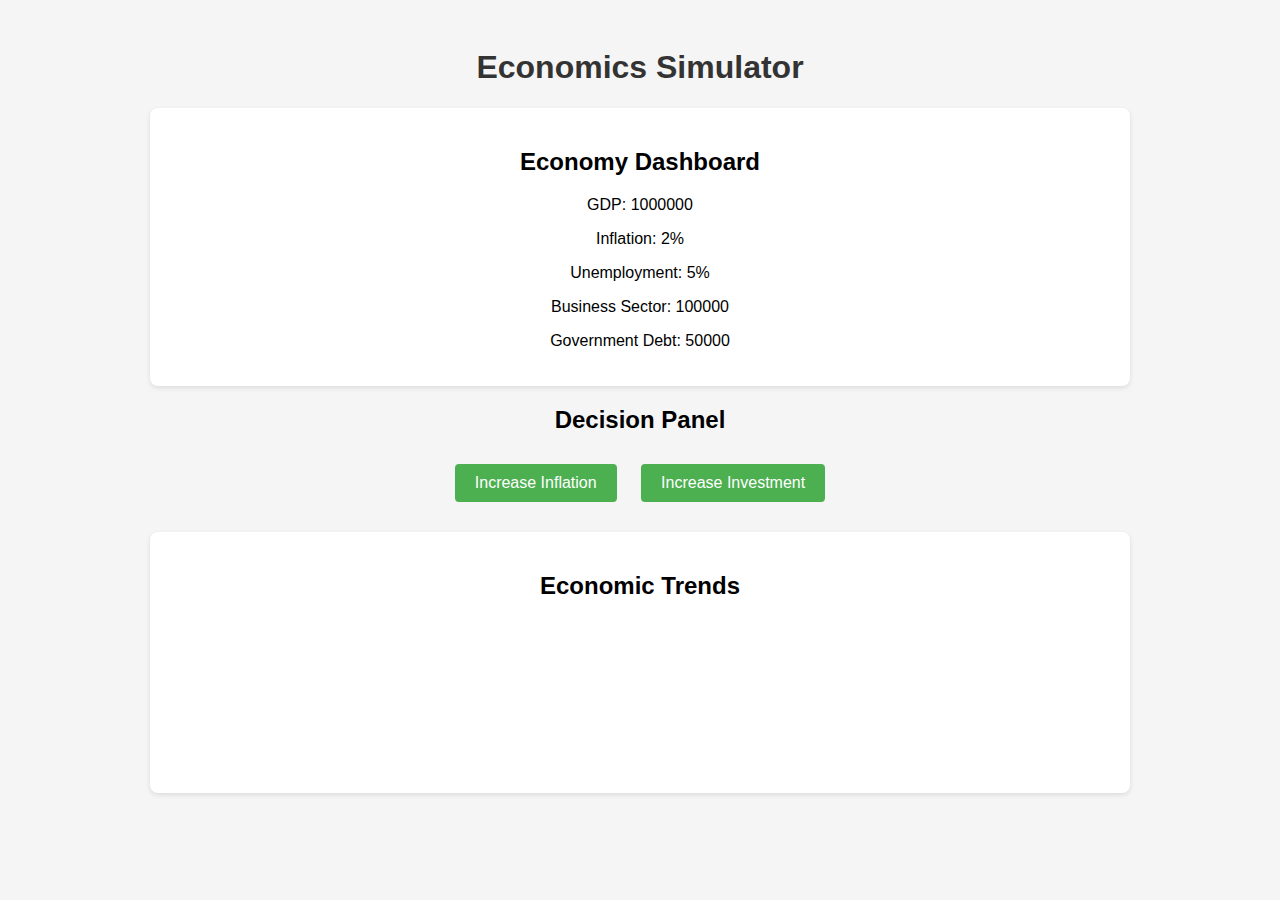
<file: economics-simulator/index.html>
<!DOCTYPE html>
<html lang="en">
<head>
    <meta charset="UTF-8">
    <meta name="viewport" content="width=device-width, initial-scale=1.0">
    <title>Economics Simulator</title>
    <link rel="stylesheet" href="style.css">
</head>
<body>
    <div class="container">
        <h1>Economics Simulator</h1>

        <div class="dashboard">
            <h2>Economy Dashboard</h2>
            <p id="gdp">GDP: 1000000</p>
            <p id="inflation">Inflation: 2%</p>
            <p id="unemployment">Unemployment: 5%</p>
            <p id="businessSector">Business Sector: 100000</p>
            <p id="governmentDebt">Government Debt: 50000</p>
        </div>

        <div class="controls">
            <h2>Decision Panel</h2>
            <button id="increaseInflation">Increase Inflation</button>
            <button id="increaseInvestment">Increase Investment</button>
        </div>

        <div class="chart">
            <h2>Economic Trends</h2>
            <canvas id="economicChart"></canvas>
        </div>
    </div>

    <script src="app.js"></script>
</body>
</html>
</file>
<file: economics-simulator/style.css>
body {
    font-family: Arial, sans-serif;
    text-align: center;
    background-color: #f5f5f5;
    padding: 20px;
}

.container {
    width: 80%;
    margin: 0 auto;
}

h1 {
    color: #333;
}

.dashboard {
    background-color: #fff;
    padding: 20px;
    margin-bottom: 20px;
    border-radius: 8px;
    box-shadow: 0 2px 5px rgba(0, 0, 0, 0.1);
}

.controls {
    margin: 20px 0;
}

button {
    padding: 10px 20px;
    margin: 10px;
    font-size: 16px;
    cursor: pointer;
    background-color: #4CAF50;
    color: white;
    border: none;
    border-radius: 4px;
}

button:hover {
    background-color: #45a049;
}

.chart {
    background-color: #fff;
    padding: 20px;
    border-radius: 8px;
    box-shadow: 0 2px 5px rgba(0, 0, 0, 0.1);
}
</file>
